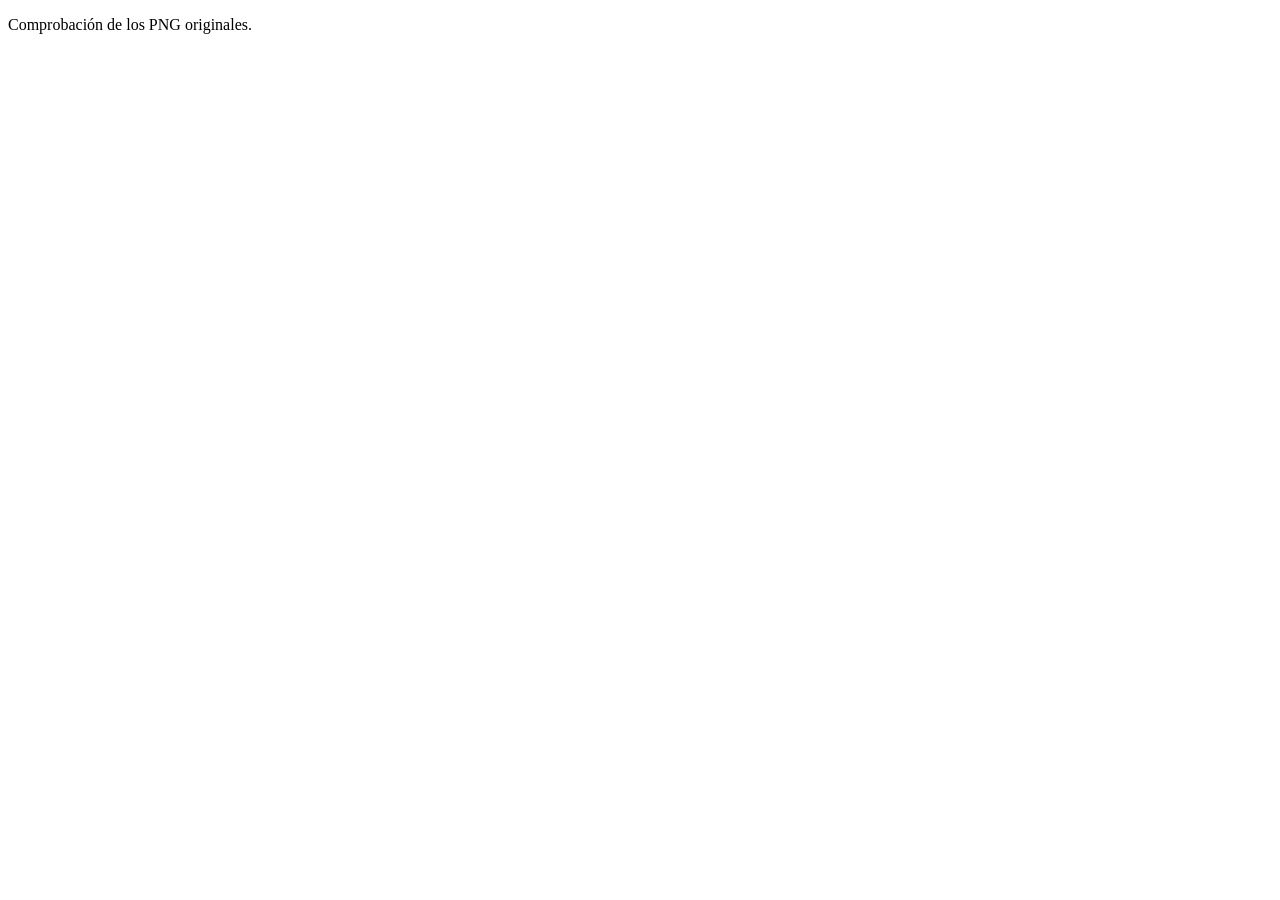
<file: docs/comprobar-assets.html>
<!doctype html><html lang="es"><head><meta charset="utf-8"><title>Verificación temporal de assets</title></head><body><p>Comprobación de los PNG originales.</p><script src="comprobar-assets.js"></script></body></html>
</file>
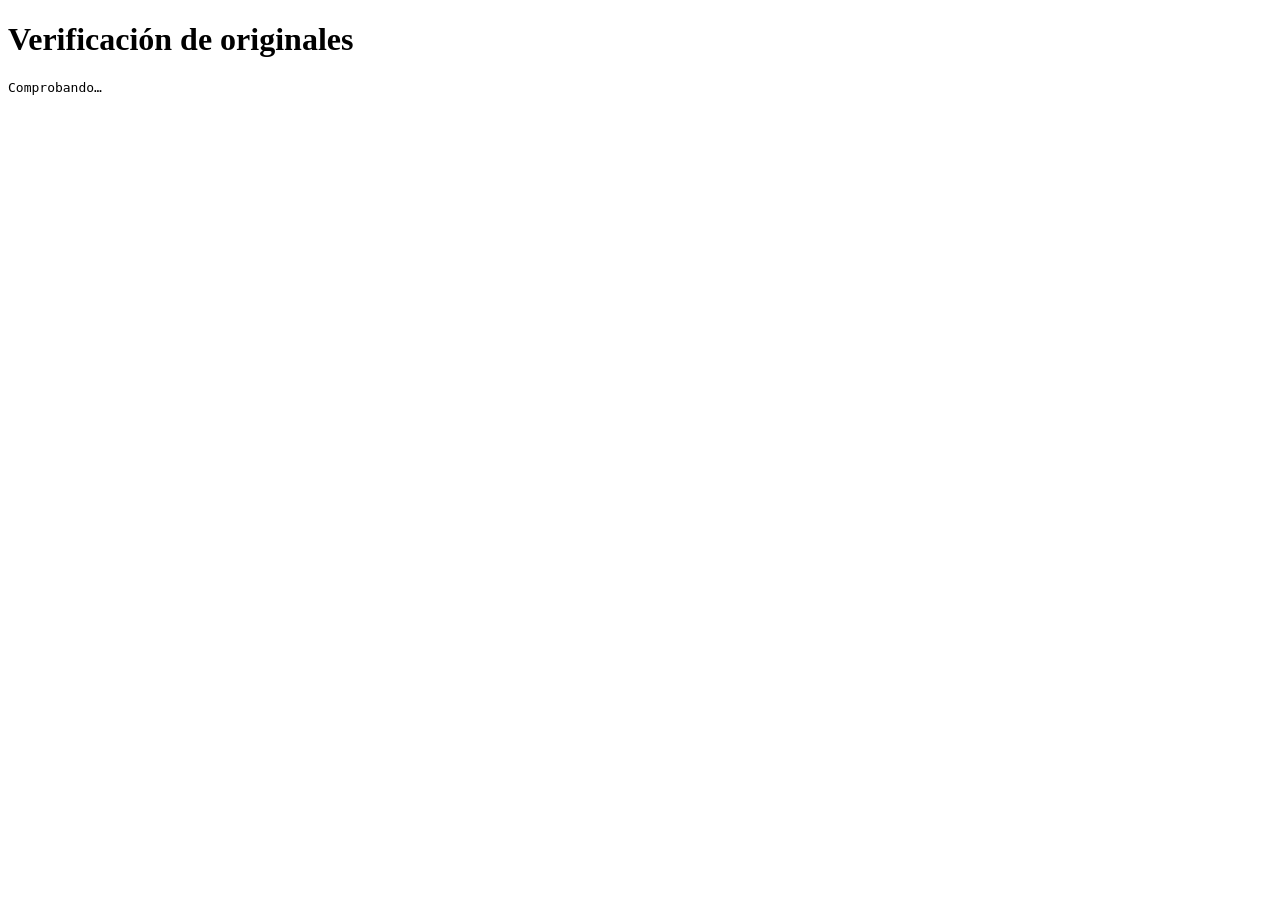
<file: docs/verificar-stems.html>
<!doctype html><html lang="es"><head><meta charset="utf-8"><title>Verificación de stems SOMA</title></head><body><h1>Verificación de originales</h1><pre id="resultado">Comprobando…</pre><script src="verificar-stems.js"></script></body></html>
</file>
